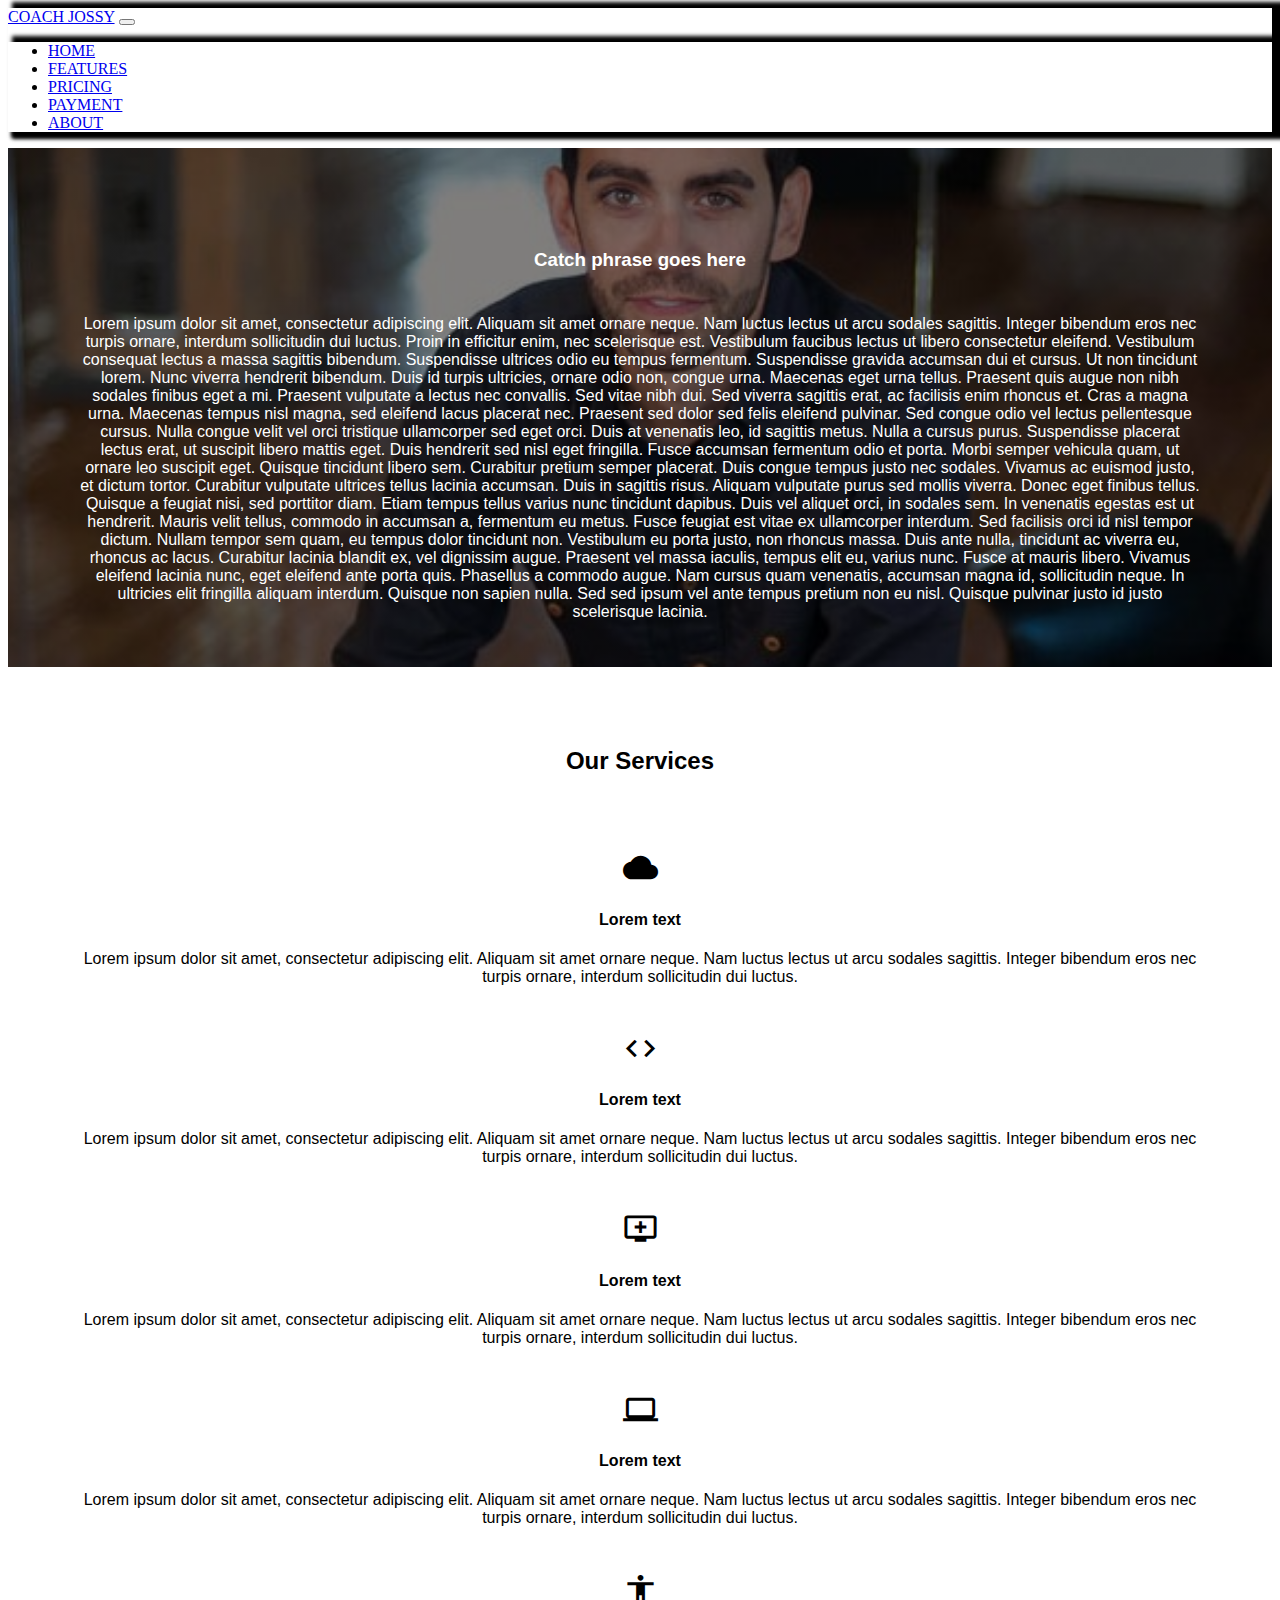
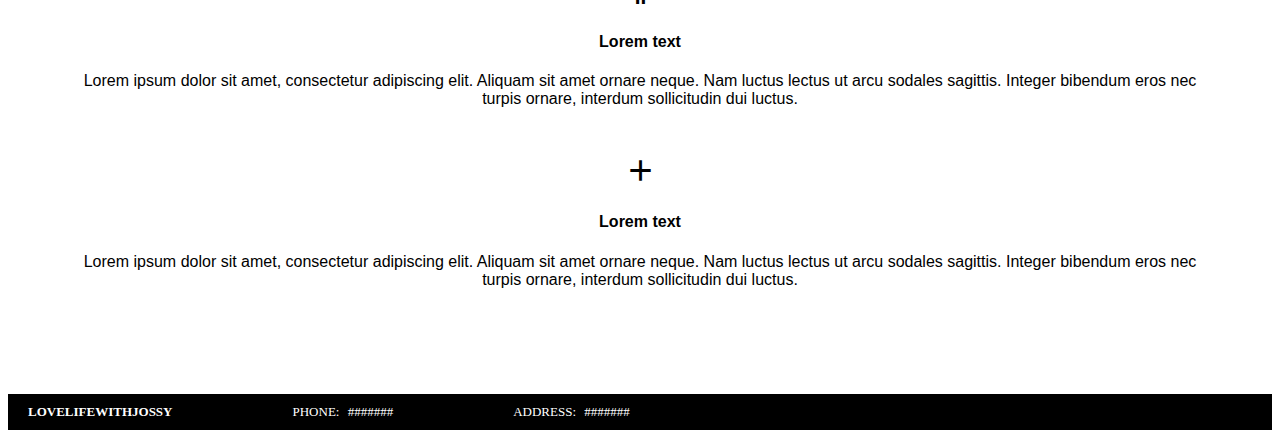
<file: index.html>
<!DOCTYPE html>
<html lang="en">
    <head>
        <meta charset="utf-8" />
        <meta name="viewport" content="width=device-width, initial-scale=1" />
        <meta  name="theme-color" content="#000000" />
        <link href="./index.css" rel="stylesheet" />
        <link href="https://cdn.jsdelivr.net/npm/bootstrap@5.2.2/dist/css/bootstrap.min.css" rel="stylesheet" integrity="sha384-Zenh87qX5JnK2Jl0vWa8Ck2rdkQ2Bzep5IDxbcnCeuOxjzrPF/et3URy9Bv1WTRi" crossorigin="anonymous">
        <link rel="stylesheet" href="https://fonts.googleapis.com/icon?family=Material+Icons">
      </head>
    <body>
        <nav class="navbar fixed-top navlinks navbar-dark bg-black">
            <div class="container-fluid">
                <a class="navbar-brand h1 mb-0" href="#">COACH JOSSY</a>
                <button 
                class="navbar-toggler" type="button" 
                data-bs-toggle="collapse" data-bs-target="#navbarNav" 
                aria-controls="navbarNav" aria-expanded="false" 
                aria-label="Toggle navigation"
                >
                    <span class="navbar-toggler-icon"></span>
                </button>
                <div class="collapse navbar-collapse navlinks" id="navbarNav">
                    <ul class="navbar-nav">
                      <li class="nav-item ">
                        <a class="nav-link active" aria-current="page" href="#">HOME</a>
                      </li>
                      <li class="nav-item">
                        <a class="nav-link" href="./features.html">FEATURES</a>
                      </li>
                      <li class="nav-item text-white">
                        <a class="nav-link" href="./pricing.html">PRICING</a>
                      </li>
                      <li class="nav-item ">
                        <a class="nav-link " href="./payment.html">PAYMENT</a>
                      </li>
                      <li class="nav-item ">
                        <a class="nav-link " href="./about.html">ABOUT</a>
                      </li>
                    </ul>
                  </div>
            </div>
        </nav>
        <main>
            <div class="head">
              <div id="catch">
                <h3>Catch phrase goes here</h3>
              </div>
              <p>
                Lorem ipsum dolor sit amet, consectetur adipiscing elit. Aliquam sit amet ornare neque. Nam luctus lectus ut arcu sodales sagittis. Integer bibendum eros nec turpis ornare, interdum sollicitudin dui luctus. Proin in efficitur enim, nec scelerisque est. Vestibulum faucibus lectus ut libero consectetur eleifend. Vestibulum consequat lectus a massa sagittis bibendum. Suspendisse ultrices odio eu tempus fermentum. Suspendisse gravida accumsan dui et cursus. Ut non tincidunt lorem. Nunc viverra hendrerit bibendum. Duis id turpis ultricies, ornare odio non, congue urna. Maecenas eget urna tellus. Praesent quis augue non nibh sodales finibus eget a mi. Praesent vulputate a lectus nec convallis. Sed vitae nibh dui. Sed viverra sagittis erat, ac facilisis enim rhoncus et.

              Cras a magna urna. Maecenas tempus nisl magna, sed eleifend lacus placerat nec. Praesent sed dolor sed felis eleifend pulvinar. Sed congue odio vel lectus pellentesque cursus. Nulla congue velit vel orci tristique ullamcorper sed eget orci. Duis at venenatis leo, id sagittis metus. Nulla a cursus purus. Suspendisse placerat lectus erat, ut suscipit libero mattis eget. Duis hendrerit sed nisl eget fringilla. Fusce accumsan fermentum odio et porta. Morbi semper vehicula quam, ut ornare leo suscipit eget. Quisque tincidunt libero sem. Curabitur pretium semper placerat.

              Duis congue tempus justo nec sodales. Vivamus ac euismod justo, et dictum tortor. Curabitur vulputate ultrices tellus lacinia accumsan. Duis in sagittis risus. Aliquam vulputate purus sed mollis viverra. Donec eget finibus tellus. Quisque a feugiat nisi, sed porttitor diam. Etiam tempus tellus varius nunc tincidunt dapibus. Duis vel aliquet orci, in sodales sem. In venenatis egestas est ut hendrerit.

              Mauris velit tellus, commodo in accumsan a, fermentum eu metus. Fusce feugiat est vitae ex ullamcorper interdum. Sed facilisis orci id nisl tempor dictum. Nullam tempor sem quam, eu tempus dolor tincidunt non. Vestibulum eu porta justo, non rhoncus massa. Duis ante nulla, tincidunt ac viverra eu, rhoncus ac lacus. Curabitur lacinia blandit ex, vel dignissim augue. Praesent vel massa iaculis, tempus elit eu, varius nunc. Fusce at mauris libero.
 
              Vivamus eleifend lacinia nunc, eget eleifend ante porta quis. Phasellus a commodo augue. Nam cursus quam venenatis, accumsan magna id, sollicitudin neque. In ultricies elit fringilla aliquam interdum. Quisque non sapien nulla. Sed sed ipsum vel ante tempus pretium non eu nisl. Quisque pulvinar justo id justo scelerisque lacinia.
              </p>
            </div>
            <div class="services">
              <h2>Our Services</h2>
              <!-- Implement grid system here -->
              <div class="container text-center grid">
                <div class="row row-cols-md-3 row-cols-sm-1">
                  <div class="col-sm-4 row-space">
                    <i class="material-icons" style="font-size: 35px;">cloud</i>
                    <h4>Lorem text</h4>
                    <p>
                      Lorem ipsum dolor sit amet, consectetur adipiscing elit. 
                    Aliquam sit amet ornare neque. Nam luctus lectus ut arcu sodales sagittis.
                    Integer bibendum eros nec turpis ornare, interdum sollicitudin dui luctus.
                    </p>
                  </div>
                  <div class="col-sm-4 row-space">
                    <i class="material-icons" style="font-size: 35px;">code</i>
                    <h4>Lorem text</h4>
                    <p>
                      Lorem ipsum dolor sit amet, consectetur adipiscing elit. 
                    Aliquam sit amet ornare neque. Nam luctus lectus ut arcu sodales sagittis.
                    Integer bibendum eros nec turpis ornare, interdum sollicitudin dui luctus.
                    </p>
                  </div>
                  <div class="col-sm-4 row-space">
                    <i class="material-icons" style="font-size: 35px;">add_to_queue</i>
                    <h4>Lorem text</h4>
                    <p>
                      Lorem ipsum dolor sit amet, consectetur adipiscing elit. 
                    Aliquam sit amet ornare neque. Nam luctus lectus ut arcu sodales sagittis.
                    Integer bibendum eros nec turpis ornare, interdum sollicitudin dui luctus.
                    </p>
                  </div>
                  <div class="col-sm-4 row-space">
                    <i class="material-icons" style="font-size: 35px;">computer</i>
                    <h4>Lorem text</h4>
                    <p>
                      Lorem ipsum dolor sit amet, consectetur adipiscing elit. 
                    Aliquam sit amet ornare neque. Nam luctus lectus ut arcu sodales sagittis.
                    Integer bibendum eros nec turpis ornare, interdum sollicitudin dui luctus.
                    </p>
                  </div>
                  <div class="col-sm-4 row-space">
                    <i class="material-icons" style="font-size: 35px;">accessibility</i>
                    <h4>Lorem text</h4>
                    <p>
                      Lorem ipsum dolor sit amet, consectetur adipiscing elit. 
                    Aliquam sit amet ornare neque. Nam luctus lectus ut arcu sodales sagittis.
                    Integer bibendum eros nec turpis ornare, interdum sollicitudin dui luctus.
                    </p>
                  </div>
                  <div class="col-sm-4 row-space">
                    <i class="material-icons" style="font-size: 35px;">add</i>
                    <h4>Lorem text</h4>
                    <p>
                      Lorem ipsum dolor sit amet, consectetur adipiscing elit. 
                    Aliquam sit amet ornare neque. Nam luctus lectus ut arcu sodales sagittis.
                    Integer bibendum eros nec turpis ornare, interdum sollicitudin dui luctus.
                    </p>
                  </div>
                </div>
              </div>
            </div>
        </main>
        <footer class="footer">
          <div class="footer-con">
            <div class="span">
              <b>LOVELIFEWITHJOSSY</b>
            </div>
            <div class="span">
              PHONE: <span class="answer">#######</span>
            </div>
            <div class="span">
              ADDRESS: <span class="answer">#######</span>
            </div>
          </div>
        </footer>
        <script src="https://cdn.jsdelivr.net/npm/bootstrap@5.2.2/dist/js/bootstrap.bundle.min.js" integrity="sha384-OERcA2EqjJCMA+/3y+gxIOqMEjwtxJY7qPCqsdltbNJuaOe923+mo//f6V8Qbsw3" crossorigin="anonymous"></script>
    </body>
</html>
</file>
<file: index.css>
main {
    text-align: center;
    font-family: Verdana, Geneva, Tahoma, sans-serif;
}

.navlinks {
    box-shadow: 10px 0px 4px 6px #000;
}

.head {
    padding: 70px;
    padding-top: 82px;
    padding-bottom: 30px;
    margin-bottom: 30px;
    color: white;
    background-color: black;
    background: linear-gradient( rgba(0, 0, 0, 0.5), rgba(0, 0, 0, 0.5) ), url('./coach.jpg');
    background-repeat: no-repeat;
    background-size: cover;
    background-position: fixed;
    background-attachment: fixed;
}

.grid {
    padding: 30px;
    margin: 30px
}

.footer {
    padding-top: 10px;
    padding-bottom: 10px;
    text-align: center;
    font-size: small;
    background-color: black;
    color: white;
}

.box {
    padding: 60px;
    margin: 30px;
}

.mainbody {
    margin: 20px;
}

.row-space {
    margin-top: 15px;
    margin-bottom: 45px;
}

.span {
    margin-left: 20px;
    margin-right: 100px;
}

.footer-con {
    display: flex;
}

.answer {
    margin-left: 5px;
}

.services {
    padding-top: 30px;
}

#catch {
    padding-bottom: 10px;
}

@media screen and (max-width: 480px) {
    .footer {
        padding-left: 90px;
    }
    .box {
        padding: 20px;
        padding-top: 70px;
        margin: 10px;
    }
    .mainbody {
        margin: 10px;
        margin-top: 20px;
    }
    .head {
        padding: 30px;
        padding-top: 70px;
        padding-bottom: 30px;
        margin-bottom: 30px;
        color: white;
        background-color: black;
    }
    .span {
      margin-right: 10px;
      margin-left: 10px;
      padding-top: 7px;
      padding-bottom: 7px;
      display: flex;
    }
    .footer-con {
        display: block;
        margin-left: 40px;
    }
  }
</file>
